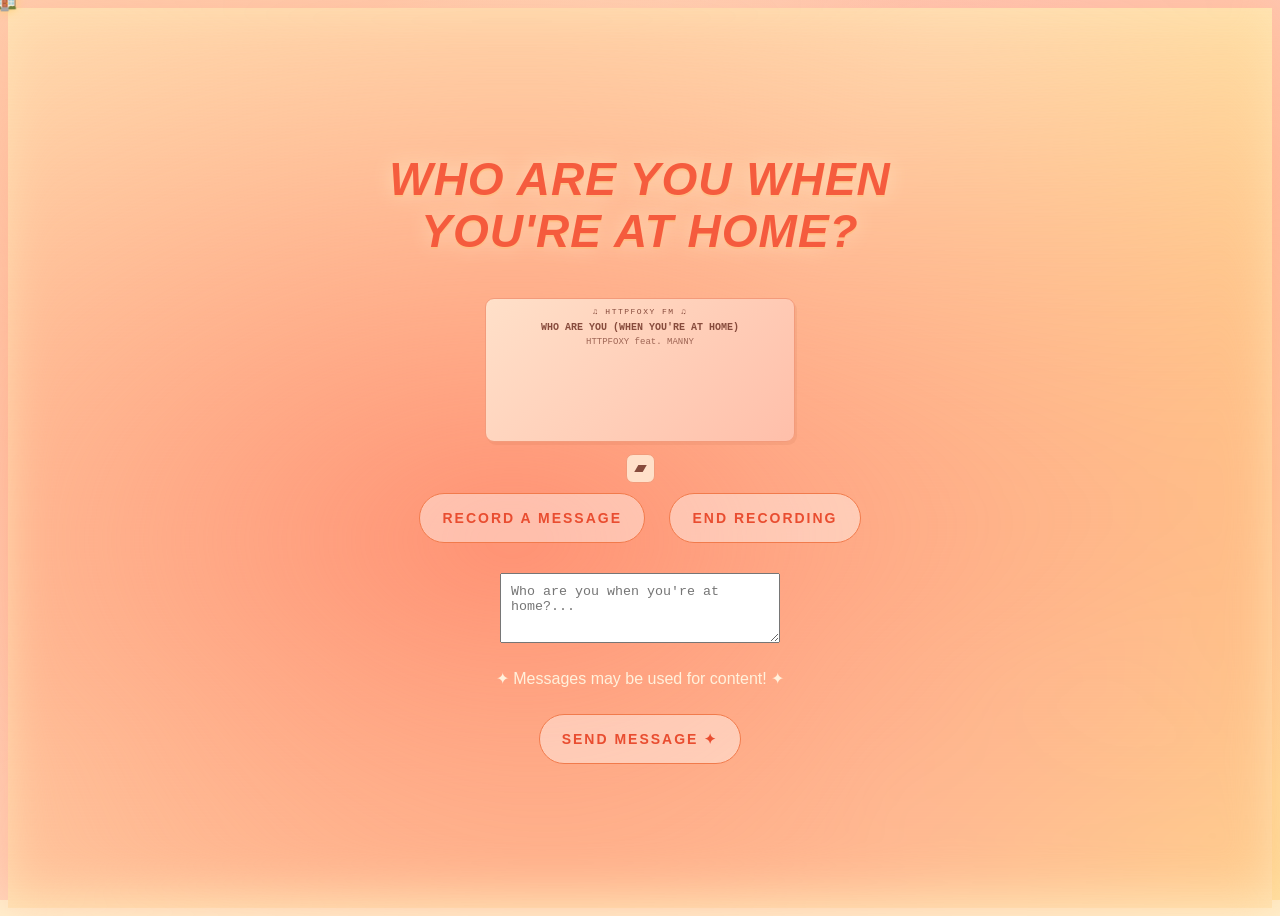
<file: index.html>
<!DOCTYPE html>
<html>
<head>
  <title>WHO ARE YOU WHEN YOU'RE AT HOME?</title>
  <link rel="stylesheet" href="style.css">
</head>
<body>

<div class="container">

  <h1 class="sun-title">WHO ARE YOU WHEN YOU'RE AT HOME?</h1>


<!-- HTTPFOXY MINI MUSIC PLAYER -->
<div class="foxy-player">
  <span class="foxy-player-tag">♫ HTTPFOXY FM ♫</span>

  <div class="foxy-player-info">
    <span class="foxy-player-track">WHO ARE YOU (WHEN YOU'RE AT HOME)</span>
    <span class="foxy-player-artist">HTTPFOXY feat. MANNY</span>
  </div>

  <iframe
    src="https://open.spotify.com/embed/track/16pHotovRXw3LSoNm3SPnR?theme=0"
    title="Listen to WHO ARE YOU WHEN YOU'RE AT HOME? on Spotify"
    width="100%"
    height="80"
    frameborder="0"
    allow="autoplay; clipboard-write; encrypted-media; fullscreen; picture-in-picture"
    loading="lazy">
  </iframe>
</div>


<a
  class="bandcamp-link"
  href="https://httpfoxy.bandcamp.com/track/who-are-you-when-you-re-at-home-feat-manny-its-m-to-the-y"
  target="_blank"
  rel="noopener noreferrer"
  aria-label="Listen on Bandcamp"
  title="Listen on Bandcamp"
>
  <svg viewBox="0 0 24 24" aria-hidden="true">
    <path d="M2 17.5 8.5 6.5H22l-6.5 11Z" fill="currentColor"/>
  </svg>
</a>


  <button id="record">RECORD A MESSAGE</button>
  <button id="stop" disabled>END RECORDING</button>

  <p id="status"></p>

  <div class="message-box">
    <textarea id="visitor-message" maxlength="300" placeholder="Who are you when you're at home?..."></textarea>
    <p class="content-note">✦ Messages may be used for content! ✦</p>
    <button id="send-message"> SEND MESSAGE ✦</button>
    <p id="message-status"></p>
  </div>


</div>


<script src="app.js"></script>

<div class="cursor-trail"></div>
<canvas id="starfield"></canvas>

</body>
</html>
</file>
<file: style.css>
body {
  background: black;
  color: #eaeaea;
  font-family: Arial, sans-serif;
  display: flex;
  justify-content: center;
  align-items: center;
  height: 100vh;
  text-align: center;
  overflow: hidden;
}

/* subtle VHS noise flicker */
body::before {
  content: "";
  position: absolute;
  top: 0;
  left: 0;
  width: 100%;
  height: 100%;
  background: repeating-linear-gradient(
    0deg,
    rgba(255,255,255,0.03),
    rgba(255,255,255,0.03) 1px,
    transparent 1px,
    transparent 3px
  );
  pointer-events: none;
  animation: flicker 0.15s infinite;
}

@keyframes flicker {
  0% { opacity: 0.05; }
  50% { opacity: 0.1; }
  100% { opacity: 0.05; }
}

.container {
  max-width: 520px;
  position: relative;
  z-index: 2;
}

h1 {
  font-weight: normal;
  letter-spacing: 2px;
  text-transform: uppercase;
  font-size: 18px;
  margin-bottom: 40px;
  opacity: 0.9;
}

button {
  background: transparent;
  color: white;
  border: 1px solid white;
  padding: 16px 22px;
  margin: 10px;
  font-size: 14px;
  cursor: pointer;
  transition: 0.2s;
}

button:hover {
  background: white;
  color: black;
}

#status {
  margin-top: 20px;
  opacity: 0.7;
  letter-spacing: 1px;
}

#rebirths {
  margin-top: 15px;
  font-size: 12px;
  letter-spacing: 2px;
  opacity: 0.5;
  text-transform: uppercase;
}

.glitch {
  position: relative;
  display: inline-block;
}

.glitch::before,
.glitch::after {
  content: attr(data-text);
  position: absolute;
  left: 0;
  top: 0;
  width: 100%;
  overflow: hidden;
}

.glitch::before {
  left: 2px;
  text-shadow: -2px 0 red;
  animation: glitchTop 2s infinite linear alternate-reverse;
}

.glitch::after {
  left: -2px;
  text-shadow: -2px 0 cyan;
  animation: glitchBottom 1.5s infinite linear alternate-reverse;
}

@keyframes glitchTop {
  0% { clip-path: inset(0 0 80% 0); transform: translate(0); }
  20% { clip-path: inset(10% 0 60% 0); transform: translate(-2px, -1px); }
  40% { clip-path: inset(30% 0 40% 0); transform: translate(2px, 1px); }
  60% { clip-path: inset(50% 0 20% 0); transform: translate(-1px, 2px); }
  100% { clip-path: inset(0 0 80% 0); transform: translate(0); }
}

@keyframes glitchBottom {
  0% { clip-path: inset(80% 0 0 0); transform: translate(0); }
  25% { clip-path: inset(60% 0 10% 0); transform: translate(2px, 1px); }
  50% { clip-path: inset(40% 0 30% 0); transform: translate(-2px, -1px); }
  75% { clip-path: inset(20% 0 50% 0); transform: translate(1px, -2px); }
  100% { clip-path: inset(80% 0 0 0); transform: translate(0); }
}

.sun-title {
  font-size: 40px;
  letter-spacing: 6px;
  text-transform: uppercase;
  font-weight: 700;
  text-align: center;

  /* futuristic + wide */
  font-family: "Arial Black", Impact, "Helvetica Neue", sans-serif;

  color: #f2f2f2;
  position: relative;
  margin-bottom: 40px;

}

@keyframes crackle {
  0% { opacity: 0.9; transform: translate(0px, 0px); }
  2% { opacity: 0.6; transform: translate(1px, -1px); }
  4% { opacity: 1; transform: translate(0px, 0px); }
}

.sun-title {
  animation: crackle 4s infinite;
}

.sun-orb {
  width: 10px;
  height: 10px;
  background: #ffd36b;
  border-radius: 50%;
  margin: 0 auto 20px;
  opacity: 0.6;
  box-shadow: 0 0 12px 4px rgba(255, 200, 80, 0.6);
  transition: 0.3s;
}

/* when recording */
.recording .sun-orb {
  opacity: 1;
  box-shadow: 0 0 25px 10px rgba(255, 180, 60, 0.9);
  transition: all 1s ease;
}

@keyframes sunPulse {
  0% { transform: scale(1); }
  50% { transform: scale(1.6); }
  100% { transform: scale(1); }
}
.sun-title::before,
.sun-title::after {
  content: "TELL ME ABOUT WHEN YOU FLEW TOO CLOSE TO THE SUN";
  position: absolute;
  left: 0;
  top: 0;
  width: 100%;
  overflow: hidden;
  opacity: 0;
}

.glitch-on::before {
  animation: glitchRed 0.2s linear;
  color: red;
  opacity: 0.8;
  transform: translate(-2px, 0);
}

.glitch-on::after {
  animation: glitchBlue 0.2s linear;
  color: cyan;
  opacity: 0.8;
  transform: translate(2px, 0);
}

@keyframes glitchRed {
  0% { clip-path: inset(0 0 60% 0); }
  50% { clip-path: inset(30% 0 30% 0); }
  100% { clip-path: inset(0 0 60% 0); }
}

@keyframes glitchBlue {
  0% { clip-path: inset(40% 0 20% 0); }
  50% { clip-path: inset(10% 0 50% 0); }
  100% { clip-path: inset(40% 0 20% 0); }
}

body {
  cursor: none;
}
.cursor-trail {
  position: fixed;
  top: 0;
  left: 0;
  width: 6px;
  height: 6px;
  border-radius: 50%;
  pointer-events: none;
  z-index: 9999;

  background: radial-gradient(circle, rgba(255, 220, 140, 1), rgba(255, 180, 80, 0.2));
  box-shadow: 0 0 10px rgba(255, 200, 120, 0.8);

  transform: translate(-50%, -50%);
}
#starfield {
  position: fixed;
  top: 0;
  left: 0;
  width: 100%;
  height: 100%;
  pointer-events: none;
  z-index: 1;
}
body {
  background: #000000 !important;
}
.recording .sun-orb {
  transform: scale(2);
  box-shadow: 0 0 35px 15px rgba(255, 200, 80, 0.95);
  opacity: 1;
}
/* ---------------- MOBILE IMPROVEMENTS ---------------- */

@media (max-width: 768px) {

  body {
    padding: 20px;
    height: auto;
    min-height: 100vh;
    overflow-x: hidden;
  }

  .container {
    width: 100%;
    max-width: 100%;
  }

  .sun-title {
    font-size: 24px;
    letter-spacing: 3px;
    line-height: 1.4;
    margin-bottom: 30px;
    word-break: break-word;
  }

  button {
    width: 100%;
    max-width: 280px;
    font-size: 16px;
    padding: 16px;
  }

  #rebirths,
  #status {
    padding-left: 10px;
    padding-right: 10px;
  }

  .sun-orb {
    margin-bottom: 30px;
  }
}

.timer-number {
  color: #ffcb8a;
  text-shadow:
    0 0 4px rgba(255, 203, 138, 0.7),
    0 0 8px rgba(255, 203, 138, 0.4);
}


/* WARM AMBER HOME GLOW */
body {
  background:
    radial-gradient(ellipse at 50% 40%,
      rgba(255, 153, 51, 0.42) 0%,
      rgba(180, 75, 20, 0.25) 35%,
      rgba(45, 18, 10, 0.95) 75%,
      #160b07 100%) !important;
  color: #fff1dc;
}

.sun-title {
  color: #fff0d6;
  text-shadow:
    0 0 8px rgba(255, 170, 70, 0.7),
    0 0 24px rgba(255, 110, 20, 0.35);
}

button {
  color: #fff1dc;
  border-color: #e6a05a;
}

button:hover {
  background: #e6a05a;
  color: #241006;
}

.countdown-link {
  color: #ffd19a;
  text-shadow: 0 0 10px rgba(255, 150, 50, 0.6);
}

.recording-controls {
  display: flex;
  justify-content: center;
  align-items: center;
  flex-wrap: wrap;
  gap: 10px;
}

.song-link-container {
  display: block;
  width: 100%;
  margin-top: 20px;
  text-align: center;
}

.countdown-link {
  display: inline-block;
}

/* SOFT PASTEL SUNSHINE */
html,
body {
  background: #ffe9c9 !important;
  background-image: linear-gradient(
    135deg,
    #fff0d5 0%,
    #ffdfc2 30%,
    #fff0b8 65%,
    #ffe4cf 100%
  ) !important;
  background-attachment: fixed !important;
  min-height: 100vh;
}

/* Gentle, warm glow in the centre */
body {
  background-image:
    radial-gradient(
      ellipse at 50% 40%,
      rgba(255, 248, 218, 0.95) 0%,
      rgba(255, 231, 190, 0.35) 55%,
      transparent 100%
    ),
    linear-gradient(
      135deg,
      #fff0d5 0%,
      #ffdfc2 35%,
      #fff0b8 70%,
      #ffe4cf 100%
    ) !important;
}

/* Warm, soft text */
.sun-title {
  color: #a86442 !important;
  text-shadow: 0 1px 2px rgba(255, 255, 255, 0.7) !important;
}

/* Soft peach-gold buttons */
button {
  color: #a86442 !important;
  border-color: #d9a77e !important;
}

button:hover {
  background: #f5d5ad !important;
  color: #79452f !important;
}

.countdown-link {
  color: #a86442 !important;
  text-shadow: none !important;
}

/* TEXT CONTRAST — WARM DARK BROWN */
.sun-title {
  color: #59321f !important;
  text-shadow: 0 1px 3px rgba(255, 255, 255, 0.65) !important;
}

button {
  color: #59321f !important;
  border-color: #8c5a3c !important;
  background: rgba(255, 255, 255, 0.3) !important;
}

button:hover {
  background: #59321f !important;
  color: #fff0d5 !important;
}

.countdown-link {
  color: #59321f !important;
  font-weight: bold;
  text-shadow: none !important;
}

#status {
  color: #59321f !important;
  opacity: 1 !important;
}

/* DREAMY PASTEL HEATMAP */
html,
body {
  background-color: #fff0cf !important;
  background-image:
    radial-gradient(
      ellipse at 50% 40%,
      #fffbe1 0%,
      rgba(255, 249, 213, 0.85) 18%,
      transparent 55%
    ),
    radial-gradient(
      ellipse at 12% 15%,
      #ffc9a8 0%,
      rgba(255, 201, 168, 0.7) 28%,
      transparent 60%
    ),
    radial-gradient(
      ellipse at 90% 20%,
      #ffb9a9 0%,
      rgba(255, 185, 169, 0.65) 30%,
      transparent 60%
    ),
    radial-gradient(
      ellipse at 80% 90%,
      #ffe19c 0%,
      rgba(255, 225, 156, 0.7) 30%,
      transparent 65%
    ),
    radial-gradient(
      ellipse at 15% 85%,
      #ffd5bb 0%,
      rgba(255, 213, 187, 0.8) 30%,
      transparent 60%
    ),
    linear-gradient(135deg, #ffe8ca, #fff0d0) !important;
  background-attachment: fixed !important;
  background-repeat: no-repeat !important;
  background-size: cover !important;
}

/* Keep the background visible through the canvas */
#starfield {
  background: transparent !important;
}

/* COMPLETELY DISABLE TITLE GLITCH */
.sun-title {
  animation: none !important;
  transform: none !important;
}

.sun-title::before,
.sun-title::after {
  content: none !important;
  display: none !important;
  animation: none !important;
  text-shadow: none !important;
}

.sun-title.glitch-on {
  animation: none !important;
}

.sun-title.glitch-on::before,
.sun-title.glitch-on::after {
  display: none !important;
  content: none !important;
}


/* MOVING COLOUR BLOBS */
body::after {
  content: "";
  position: fixed;
  inset: -40%;
  z-index: -1;
  pointer-events: none;
  background:
    radial-gradient(ellipse at 20% 30%, rgba(255, 120, 110, 0.85) 0%, transparent 30%),
    radial-gradient(ellipse at 75% 25%, rgba(255, 180, 100, 0.9) 0%, transparent 32%),
    radial-gradient(ellipse at 65% 75%, rgba(255, 220, 100, 0.95) 0%, transparent 35%),
    radial-gradient(ellipse at 25% 80%, rgba(255, 160, 140, 0.8) 0%, transparent 30%);
  background-size: 120% 120%;
  filter: blur(25px);
  animation: heatmapDrift 10s ease-in-out infinite alternate;
}

@keyframes heatmapDrift {
  0% {
    transform: translate(-5%, -4%) scale(1);
    background-position: 0% 0%;
  }
  50% {
    transform: translate(5%, 4%) scale(1.15);
    background-position: 100% 50%;
  }
  100% {
    transform: translate(-3%, 6%) scale(1.08);
    background-position: 20% 100%;
  }
}

/* SUNSET R&B TEXT PALETTE */
.sun-title {
  color: #c45e32 !important;
  text-shadow: 0 0 18px rgba(255, 255, 255, 0.45) !important;
}

button {
  color: #b9542d !important;
  border-color: #d98b55 !important;
  background: rgba(255, 249, 224, 0.45) !important;
}

button:hover {
  background: #c45e32 !important;
  color: #fff3d9 !important;
}

.countdown-link {
  color: #b9542d !important;
  text-shadow: none !important;
  font-weight: bold;
}

#status {
  color: #a94b29 !important;
  opacity: 1 !important;
}

/* SUMMER R&B — BOLD, SUNLIT TYPOGRAPHY */
.sun-title {
  font-family: "Trebuchet MS", sans-serif !important;
  font-size: clamp(30px, 4vw, 46px) !important;
  font-weight: 900 !important;
  font-style: italic !important;
  letter-spacing: 1px !important;
  line-height: 1.15 !important;
  color: #f45135 !important;
  text-shadow:
    0 2px 0 rgba(255, 190, 112, 0.5),
    0 0 22px rgba(255, 255, 220, 0.6) !important;
  animation: none !important;
}

button {
  font-family: "Trebuchet MS", sans-serif !important;
  font-weight: bold !important;
  letter-spacing: 2px !important;
  color: #e94d30 !important;
  border: 1.5px solid #f17b4c !important;
  border-radius: 30px !important;
  background: rgba(255, 255, 255, 0.4) !important;
}

button:hover {
  background: #f45135 !important;
  color: white !important;
}

.countdown-link {
  font-family: "Trebuchet MS", sans-serif !important;
  font-weight: 900 !important;
  letter-spacing: 1.5px !important;
  color: #e94d30 !important;
  text-shadow: none !important;
}


/* VISIBLE, MOVING SUMMER HEATMAP */
body {
  position: relative;
  isolation: isolate;
  background: #ffe7b8 !important;
}

body::after {
  content: "";
  position: fixed;
  inset: 0;
  z-index: 0;
  pointer-events: none;
  background:
    radial-gradient(ellipse at 20% 30%, #ff9173 0%, transparent 40%),
    radial-gradient(ellipse at 75% 25%, #ffc15c 0%, transparent 42%),
    radial-gradient(ellipse at 65% 75%, #ffe085 0%, transparent 44%),
    radial-gradient(ellipse at 25% 80%, #ffb184 0%, transparent 40%);
  background-size: 200% 200%;
  animation: summerHeat 8s ease-in-out infinite alternate;
}

@keyframes summerHeat {
  0% {
    background-position: 0% 0%;
  }
  50% {
    background-position: 100% 100%;
  }
  100% {
    background-position: 0% 100%;
  }
}

.container {
  position: relative;
  z-index: 2;
}

#starfield {
  z-index: 1;
  background: transparent !important;
}

/* GOLDEN HOUSE CURSOR */
.cursor-trail {
  position: fixed;
  top: 0;
  left: 0;
  width: auto;
  height: auto;
  background: none;
  border-radius: 0;
  box-shadow: none;
  font-size: 24px;
  line-height: 1;
  z-index: 9999;
  pointer-events: none;
  transform: translate(-35%, -60%);
  filter: drop-shadow(0 0 5px #ffcf70);
}

.cursor-trail::before {
  content: "🏠";
}


/* CENTRED MESSAGE BOX */
.message-box {
  display: flex;
  flex-direction: column;
  align-items: center;
  width: 100%;
  margin: 20px auto;
  gap: 10px;
}

#visitor-message {
  box-sizing: border-box;
  width: 280px;
  max-width: 90%;
  min-height: 70px;
  padding: 10px;
  resize: vertical;
  text-align: left;
}

#send-message {
  display: block;
  margin: 0 auto;
}

#message-status {
  text-align: center;
  margin: 0;
}


/* KEEP CURSOR ABOVE THE WHOLE PAGE */
.cursor-trail {
  position: fixed !important;
  z-index: 99999 !important;
  pointer-events: none !important;
}

.cursor-trail::before {
  position: relative;
  z-index: 99999;
}

#starfield {
  pointer-events: none !important;
}

/* HTTPFOXY RETRO MINI PLAYER */
.foxy-player {
  box-sizing: border-box;
  width: 310px;
  max-width: 95%;
  margin: 12px auto;
  padding: 8px 10px;
  background: linear-gradient(135deg, #ffe0c9, #ffbfaa);
  border: 1px solid #f39b7b;
  border-radius: 9px;
  color: #874b3c;
  font-family: 'Courier New', monospace;
  box-shadow: 2px 3px 0 rgba(190, 104, 75, 0.12);
}

.foxy-player-tag {
  display: block;
  margin-bottom: 5px;
  font-size: 8px;
  letter-spacing: 1.5px;
}

.foxy-player-info {
  display: flex;
  flex-direction: column;
  gap: 3px;
  margin-bottom: 6px;
}

.foxy-player-track {
  font-size: 10px;
  font-weight: bold;
  line-height: 1.3;
}

.foxy-player-artist {
  font-size: 9px;
  opacity: 0.8;
}

.foxy-player iframe {
  display: block;
  border: 0;
  border-radius: 6px;
}

.bandcamp-link {
  display: inline-flex;
  align-items: center;
  justify-content: center;
  width: 27px;
  height: 27px;
  color: #874b3c;
  background: #ffe0c9;
  border: 1px solid #f39b7b;
  border-radius: 7px;
  text-decoration: none;
  vertical-align: middle;
  transition: background 0.2s, transform 0.2s;
}

.bandcamp-link svg {
  display: block;
  width: 15px;
  height: 15px;
}

.bandcamp-link:hover {
  background: #ffbfaa;
  transform: translateY(-2px);
}

.bandcamp-link {
  display: flex;
  margin: 8px auto 0;
}
</file>
